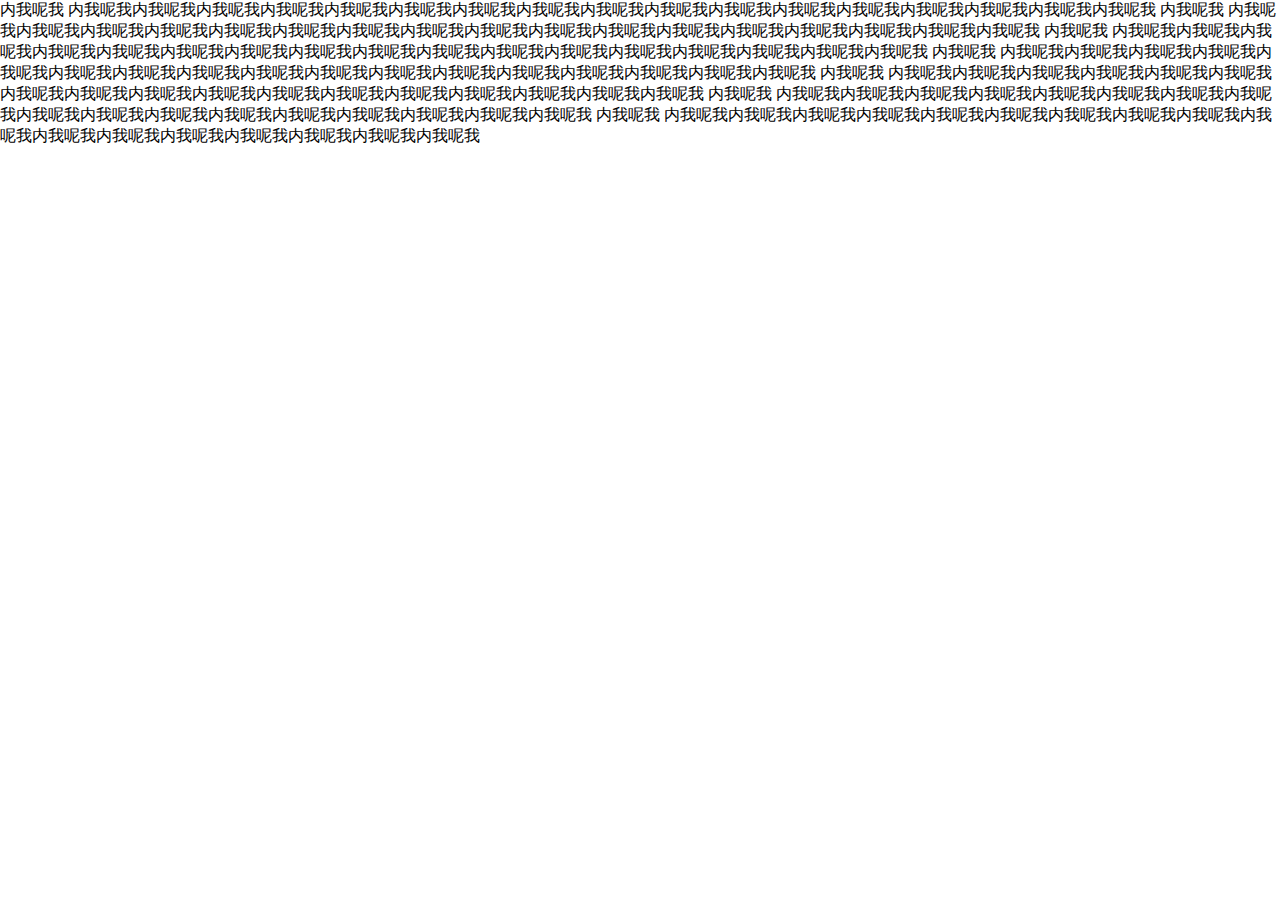
<file: demo/viewport.html>
<!DOCTYPE html>
<html lang="en">
<head>
    <meta charset="UTF-8">
    <!--width=device-width设置宽度为设备宽度，inital-scale=1.0设置缩放比例，user-scalable=no设置用户不可缩放，
    minimum-scale=1最小缩放比例,maximum-scale=1最大缩放比例-->
    <meta name="viewport" content="width=device-width,inital-scale=1.0,user-scalable=no"/>
    <title>Title</title>
    <style>
        body{
            margin: 0px;
            padding: 0px;
        }

    </style>
</head>
<body>
    内我呢我 内我呢我内我呢我内我呢我内我呢我内我呢我内我呢我内我呢我内我呢我内我呢我内我呢我内我呢我内我呢我内我呢我内我呢我内我呢我内我呢我内我呢我
    内我呢我 内我呢我内我呢我内我呢我内我呢我内我呢我内我呢我内我呢我内我呢我内我呢我内我呢我内我呢我内我呢我内我呢我内我呢我内我呢我内我呢我内我呢我
    内我呢我 内我呢我内我呢我内我呢我内我呢我内我呢我内我呢我内我呢我内我呢我内我呢我内我呢我内我呢我内我呢我内我呢我内我呢我内我呢我内我呢我内我呢我
    内我呢我 内我呢我内我呢我内我呢我内我呢我内我呢我内我呢我内我呢我内我呢我内我呢我内我呢我内我呢我内我呢我内我呢我内我呢我内我呢我内我呢我内我呢我
    内我呢我 内我呢我内我呢我内我呢我内我呢我内我呢我内我呢我内我呢我内我呢我内我呢我内我呢我内我呢我内我呢我内我呢我内我呢我内我呢我内我呢我内我呢我
    内我呢我 内我呢我内我呢我内我呢我内我呢我内我呢我内我呢我内我呢我内我呢我内我呢我内我呢我内我呢我内我呢我内我呢我内我呢我内我呢我内我呢我内我呢我
    内我呢我 内我呢我内我呢我内我呢我内我呢我内我呢我内我呢我内我呢我内我呢我内我呢我内我呢我内我呢我内我呢我内我呢我内我呢我内我呢我内我呢我内我呢我


</body>
</html>
<script>

</script>
</file>
